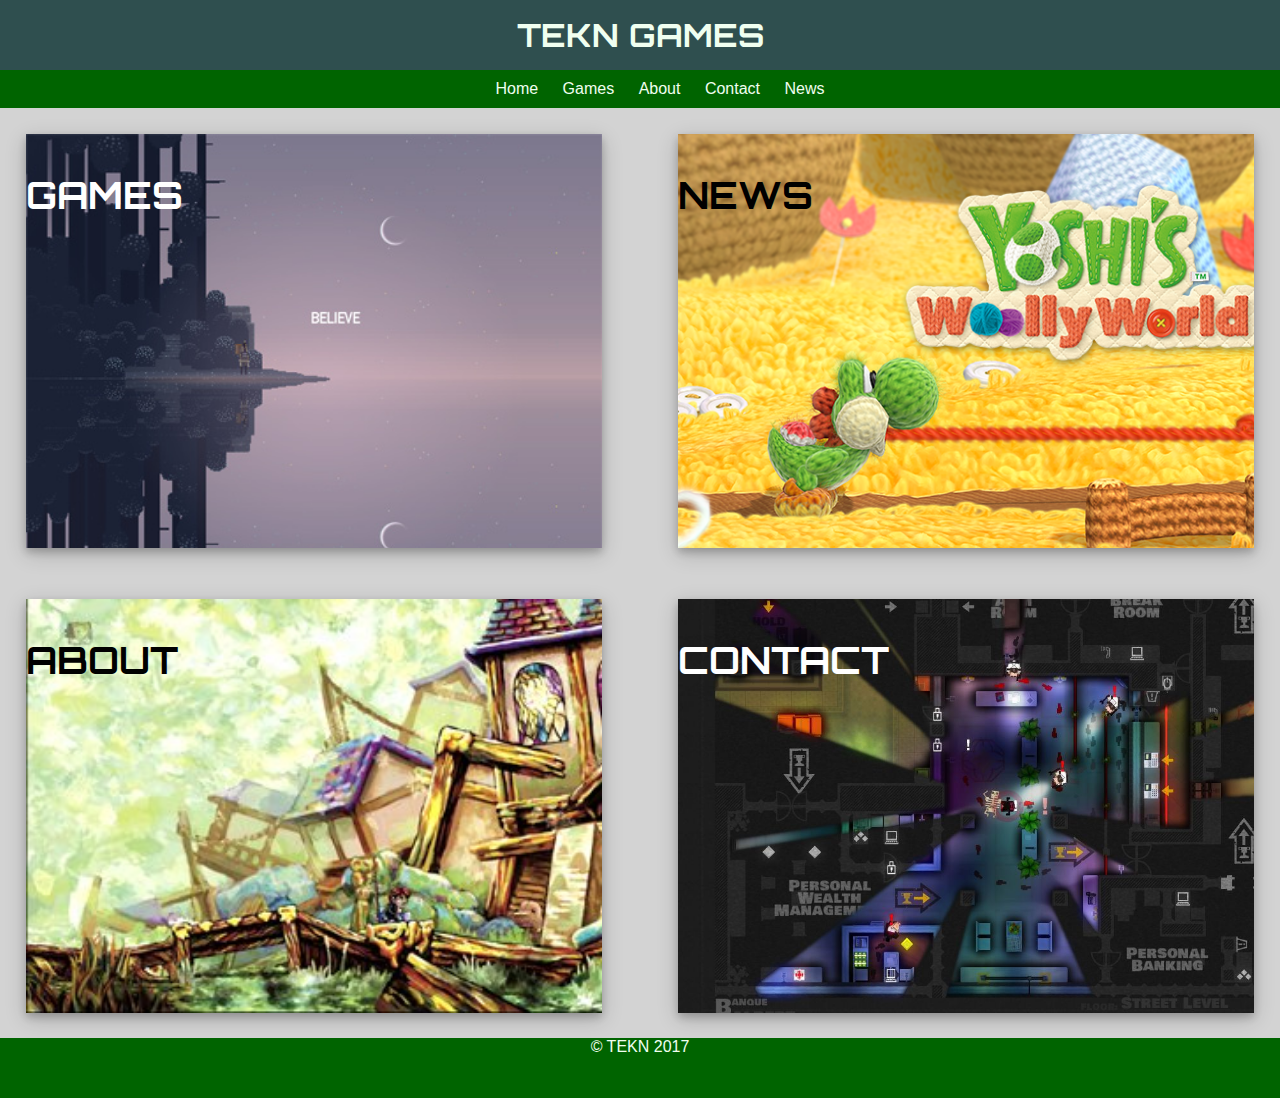
<file: index.html>
<!DOCTYPE html>
<html>
<head>
	<title>TEKN GAMES</title>
	<meta charset="utf-8">
	<link href="https://fonts.googleapis.com/css?family=Orbitron" rel="stylesheet">
	<link rel="stylesheet" type="text/css" href="css/main.css">
	<link rel="stylesheet" type="text/css" href="css/index.css">
</head>

<body>
	<header>
		<h1>TEKN GAMES</h1>
	</header>
	<nav class="indexNav">
		<ul>
			<li><a href="index.html">Home</a></li>
			<li><a href="games.html">Games</a></li>
			<li><a href="about.html">About</a></li>
			<li><a href="contact.html">Contact</a></li>
			<li><a href="news.html">News</a></li>
		</ul>
	</nav>
	<div id="main">
		<a href="games.html">
			<div class="indexGames">
				<h3>games</h3>
			</div>
		</a>
		<a href="news.html">
			<div class="indexNews">
				<h3>news</h3>
			</div>
		</a>
		<a href="news.html">
			<div class="indexAbout">
				<h3>about</h3>
			</div>
		</a>
		<a href="contact.html">
			<div class="indexContact">
				<h3>contact</h3>
			</div>
		</a>
	</div>

	<footer>
		<p>&copy; TEKN 2017</p>
	</footer>
<script type="text/javascript" src="javascripts/main.js"></script>
</body>
</html>
</file>
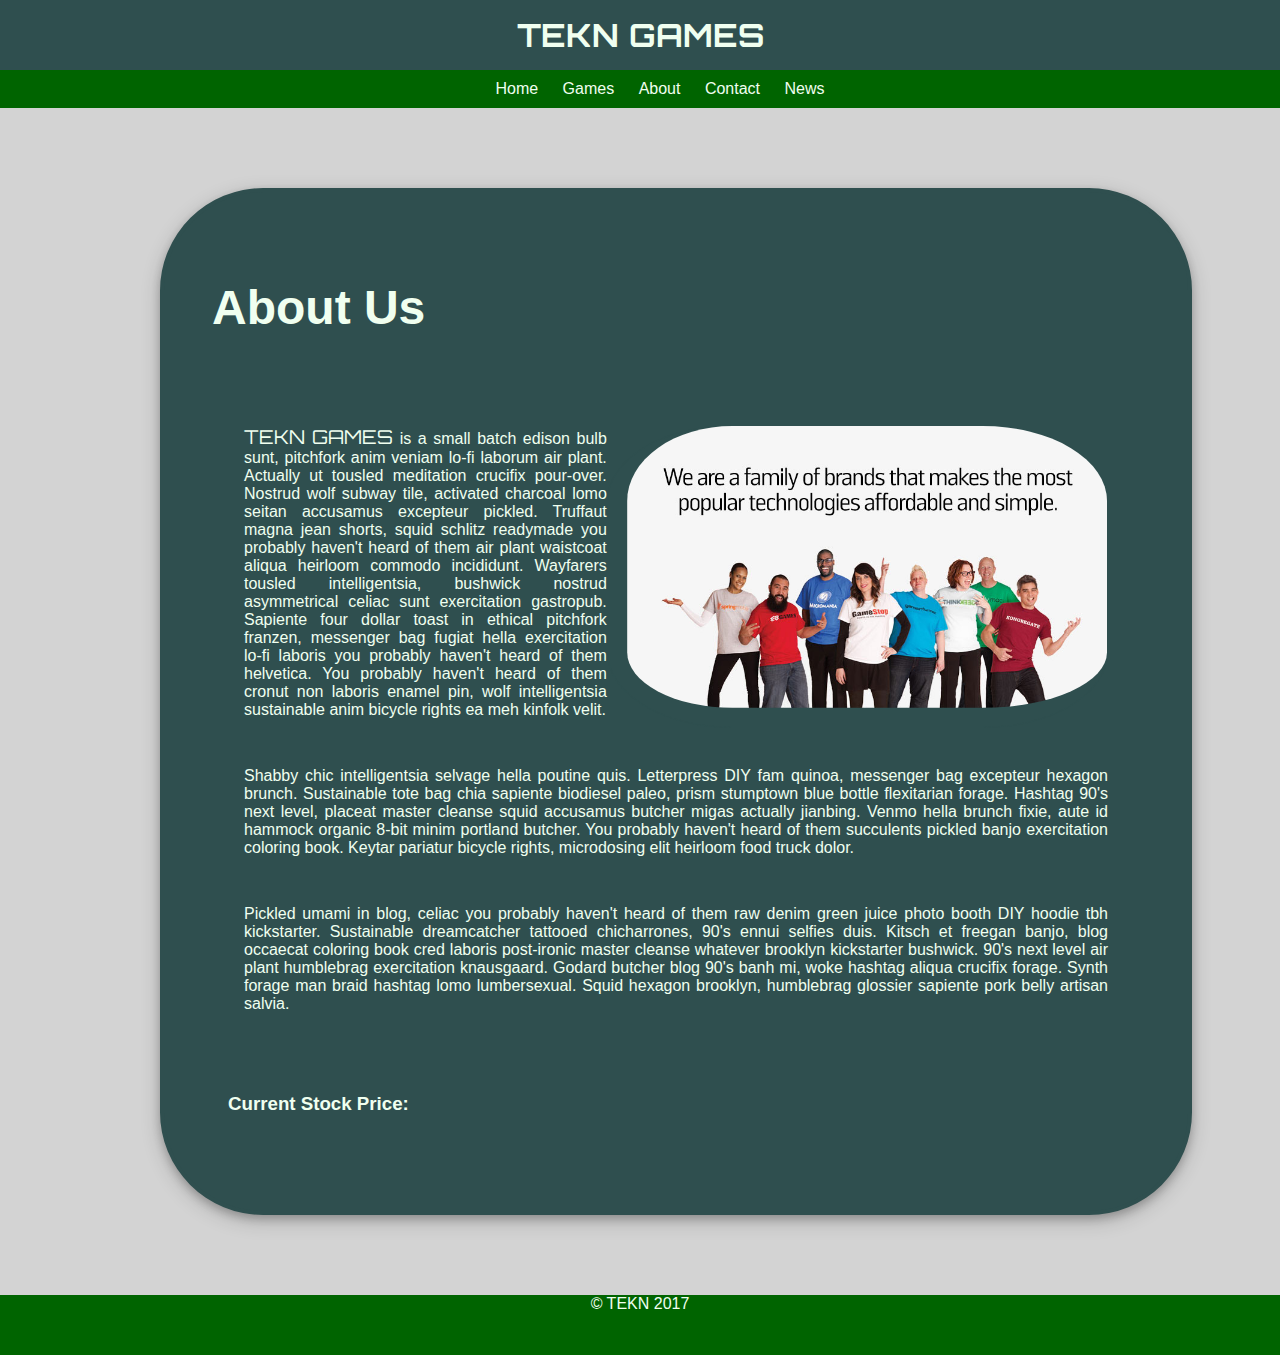
<file: about.html>
<!DOCTYPE html>
<html>
<head>
    <title>TEKN GAMES</title>
    <meta charset="utf-8">
    <link href="https://fonts.googleapis.com/css?family=Orbitron" rel="stylesheet">
    <link rel="stylesheet" type="text/css" href="css/main.css">
    <link rel="stylesheet" type="text/css" href="css/about.css">
</head>

<body>
    <header>
        <h1>TEKN GAMES</h1>
    </header>
    <nav>
        <ul>
            <li><a href="index.html">Home</a></li>
            <li><a href="games.html">Games</a></li>
            <li><a href="about.html">About</a></li>
            <li><a href="contact.html">Contact</a></li>
            <li><a href="news.html">News</a></li>
        </ul>
    </nav>
    <!-- <div id="main">
        fkajfl;jlkfjal;kj
        fdkal;dfsj
        fdjak
    </div> -->
    <div id="about">
        <h2>About Us</h2><br>
        <p><img id="about-us-img"src="img/mhead_homepage2.jpg" alt="picture of us"><span id="tekn-name-logo">TEKN GAMES</span> is a small batch edison bulb sunt, pitchfork anim veniam lo-fi laborum air plant. Actually ut tousled meditation crucifix pour-over. Nostrud wolf subway tile, activated charcoal lomo seitan accusamus excepteur pickled. Truffaut magna jean shorts, squid schlitz readymade you probably haven't heard of them air plant waistcoat aliqua heirloom commodo incididunt. Wayfarers tousled intelligentsia, bushwick nostrud asymmetrical celiac sunt exercitation gastropub. Sapiente four dollar toast in ethical pitchfork franzen, messenger bag fugiat hella exercitation lo-fi laboris you probably haven't heard of them helvetica. You probably haven't heard of them cronut non laboris enamel pin, wolf intelligentsia sustainable anim bicycle rights ea meh kinfolk velit.</p>

        <p>Shabby chic intelligentsia selvage hella poutine quis. Letterpress DIY fam quinoa, messenger bag excepteur hexagon brunch. Sustainable tote bag chia sapiente biodiesel paleo, prism stumptown blue bottle flexitarian forage. Hashtag 90's next level, placeat master cleanse squid accusamus butcher migas actually jianbing. Venmo hella brunch fixie, aute id hammock organic 8-bit minim portland butcher. You probably haven't heard of them succulents pickled banjo exercitation coloring book. Keytar pariatur bicycle rights, microdosing elit heirloom food truck dolor.</p>

        <p>Pickled umami in blog, celiac you probably haven't heard of them raw denim green juice photo booth DIY hoodie tbh kickstarter. Sustainable dreamcatcher tattooed chicharrones, 90's ennui selfies duis. Kitsch et freegan banjo, blog occaecat coloring book cred laboris post-ironic master cleanse whatever brooklyn kickstarter bushwick. 90's next level air plant humblebrag exercitation knausgaard. Godard butcher blog 90's banh mi, woke hashtag aliqua crucifix forage. Synth forage man braid hashtag lomo lumbersexual. Squid hexagon brooklyn, humblebrag glossier sapiente pork belly artisan salvia.</p>
            <div id="stock-price">
                <h3 id="stock-price-header"> Current Stock Price:</h3>
                <!-- TradingView Widget BEGIN -->
                <script type="text/javascript" src="https://d33t3vvu2t2yu5.cloudfront.net/tv.js"></script>
                <script type="text/javascript">
                new TradingView.widget({
                  "width": 500,
                  "height": 300,
                  "symbol": "NYSE:GME",
                  "interval": "D",
                  "timezone": "America/Chicago",
                  "theme": "Black",
                  "style": "5",
                  "locale": "en",
                  "toolbar_bg": "#f1f3f6",
                  "enable_publishing": false,
                  "hide_top_toolbar": true,
                  "hideideas": true
                });
                </script>
                <!-- TradingView Widget END -->

            </div>

    </div>


    <footer>
        &copy; TEKN 2017
    </footer>
<script type="text/javascript" src="javascripts/main.js"></script>
</body>
</html>
</file>
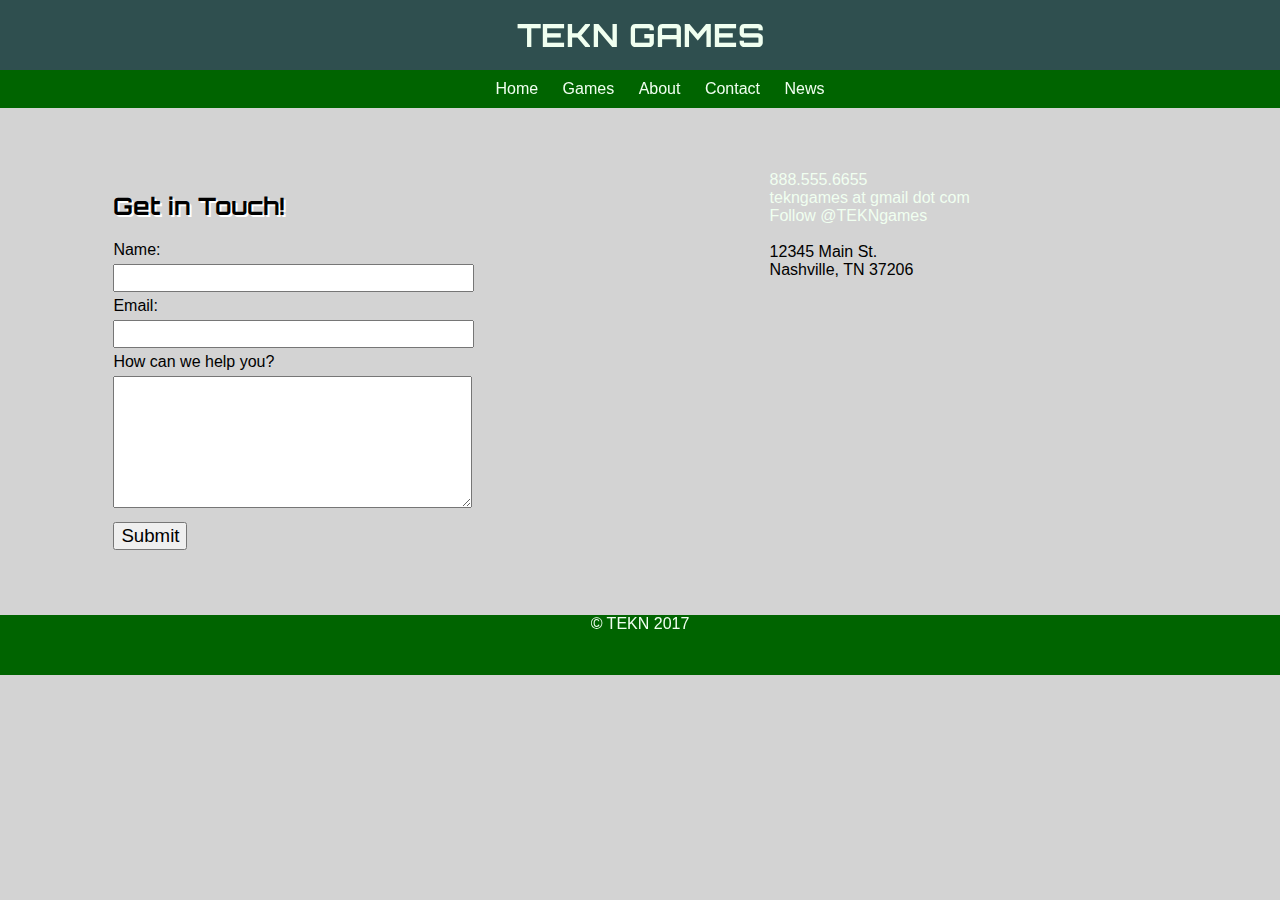
<file: contact.html>
<!DOCTYPE html>
<html>
<head>
	<title>TEKN GAMES</title>
	<meta charset="utf-8">
	<link href="https://fonts.googleapis.com/css?family=Orbitron" rel="stylesheet">
	<link rel="stylesheet" type="text/css" href="css/contact.css">
	<link rel="stylesheet" type="text/css" href="css/main.css">
</head>

<body>
	<header>
		<h1>TEKN GAMES</h1>
	</header>
	<nav>
		<ul>
			<li><a href="index.html">Home</a></li>
			<li><a href="games.html">Games</a></li>
			<li><a href="about.html">About</a></li>
			<li><a href="contact.html">Contact</a></li>
			<li><a href="news.html">News</a></li>
		</ul>
	</nav>
	<div id="wrappercontact">
		<section class="primarycontact">
			<h2 class="intouch">Get in Touch!</h2>
			<form id="contact_form" action="#" method="POST" enctype="multipart/form-data">
			<label for="name">Name:</label><br>
			<input id="name" class="input" name="name" type="text" value="" size="30"><br>
			<label for="email">Email:</label><br>
			<input id="email" class="input" name="email" type="text" value="" size="30"><br>
			<label for="message">How can we help you?</label><br />
			<textarea id="message" class="input" name="message" rows="6" cols="30"></textarea><br>
			<input id="submit_button" type="submit" value="Submit">
			</form>
		</section>
		<section class="secondarycontact">
			<div id="map">
			<ul class="contact-info">
		        <li class="phone"><a href="tel:888.555-6655">888.555.6655</a></li>
		        <li class="mail"><a href="mailto:TEKNgames@gmail.com">tekngames at gmail dot com</a></li>
		        <li class="twitter"><a href="https://twitter.com/TEKNgames" class="twitter-follow-button" data-show-count="false">Follow @TEKNgames</a><script async src="//platform.twitter.com/widgets.js" charset="utf-8"></script></li><br>
		        <li>12345 Main St.</li>
				<li>Nashville, TN 37206</li><br>
	      	</ul>
			<iframe src="https://www.google.com/maps/embed?pb=!1m18!1m12!1m3!1d3220.7081734045573!2d-86.76539144949017!3d36.17365541031831!2m3!1f0!2f0!3f0!3m2!1i1024!2i768!4f13.1!3m3!1m2!1s0x88646634cbd3b28b%3A0x4d38dc64e3467253!2sMain+St%2C+Nashville%2C+TN!5e0!3m2!1sen!2sus!4v1492196241972" width="400" height="275" frameborder="0" style="border:0"></iframe><br>
	      	</div>
    	</section>
	</div>

	<footer>
		&copy; TEKN 2017
	</footer>
<script type="text/javascript" src="javascripts/main.js"></script>
</body>
</html>
</file>
<file: css/main.css>
/* General */
body {
	margin: 0;
	font-family: helvetica;
	background-color: lightgrey;
}

/* Header */
header {
	background-color: darkslategrey;
	margin: 0;
	padding: 15px 0;
}

h1 {
	margin: 0;
	text-align: center;
	color: honeydew;
	font-family: 'Orbitron', sans-serif;
}

/* Nav */
nav {
	background-color: darkgreen;
	margin-bottom: 15px;
	padding: 10px 0;
}
nav li {
	display: inline-block;
	text-decoration: none;
	padding: 0 10px;
	color: honeydew;
}
li a {
	color: honeydew;
	text-decoration: none;
}
li a:hover {
	color: powderblue;
}
ul {
	margin: 0;
	text-align: center;
}


/* Footer */
footer {
	background-color: darkgreen;
	text-align: center;
	color: honeydew;
	clear: both;
	left: 0;
	bottom: 0;
	height: 60px;
	width: 100%;
}

/* Product Page */
div#games {
    text-align: center;
}
.card {
    background-color: white;
    display: inline-block;
    width: 30%;
    margin: 10px;
    text-align: center;
    box-shadow: 0 4px 8px 0 rgba(0, 0, 0, 0.2), 0 6px 20px 0 rgba(0, 0, 0, 0.19);
}
.card img {
    width: 100%;
}
.card h2 {

	text-transform: uppercase;
}
</file>
<file: css/index.css>
/* Index Page */

div#main {
	height: 100vh;
}


nav.indexNav {
	margin: 0;
}

.indexGames, .indexNews, .indexAbout, .indexContact {
	text-transform: uppercase;
	font-family: 'Orbitron', sans-serif;
	background-size: cover;
	height: 46%;
	width: 45%;
	margin: 2%;
	font-size: 2em;
	box-shadow: 0 4px 8px 0 rgba(0, 0, 0, 0.2), 0 6px 20px 0 rgba(0, 0, 0, 0.19);
}

 .indexGames, .indexAbout {
	float: left;
}

.indexGames h3 {
	color: white;
}

.indexNews, .indexContact {
	float: right;
}

.indexGames {
	background-image: url(../img/indexsns.jpg);
	color: white;
}

.indexNews {
	background-image: url(../img/indexyww.png);
	color: black;
}

.indexAbout {
	background-image: url(../img/indexbraid.jpg);
	color: black;
}

.indexContact {
	background-image: url(../img/indexmonaco.jpg);
	color: white;
}
</file>
<file: css/about.css>
/* About Page*/
#tekn-name-logo {
    font-family: 'Orbitron', sans-serif;
    font-size: 1.2em;
}
#about-us-img {
    border: solid .1em darkslategrey;
    border-radius: 25%;
    float:right;
    padding: 0 0 2em 2em;
    zoom: 60%;
}
#about {
    background-color: darkslategrey;
    color: honeydew;
    width: 80%;
    border: solid .25em darkslategrey;
    border-radius: 10%;
    display: block;
    margin: 5em 10em 5em 10em;
    padding-bottom: 2em;
    box-shadow: 0 4px 8px 0 rgba(0, 0, 0, 0.2), 0 6px 20px 0 rgba(0, 0, 0, 0.19);
}
#about h2 {
    padding: 1em 0 0 1em;
    font-size: 3em;
/*font-style: italic;*/
}
#about p {
    text-align: justify;
    padding: 1em 5em 1em 5em;
}
#stock-price {
    margin: 4em;
    display:block;
}
#stock-price-header {
    /*text-align: center;*/
}
</file>
<file: css/contact.css>
/* Contact Page */

#name,
#email,
#message,
#submit_button {
	margin: 5px auto;
	font-size: 14pt;
}

#wrappercontact {
	margin: 25px auto;

}

.primarycontact {
    width: 25%;
    float: left;
    margin: 3%;
    padding-left: 75px;
  }

.secondarycontact {
	width: 40%;
	float: right;
	margin: 3%;
}

.secondarycontact ul li {
	text-decoration none;
	list-style: none;
}

.contact-info {
	margin: 0 25px 0 0;
	text-align: left;
}

.intouch {
	font-family:'Orbitron', sans-serif;
	text-shadow: 2px 2px #fff;
}
</file>
